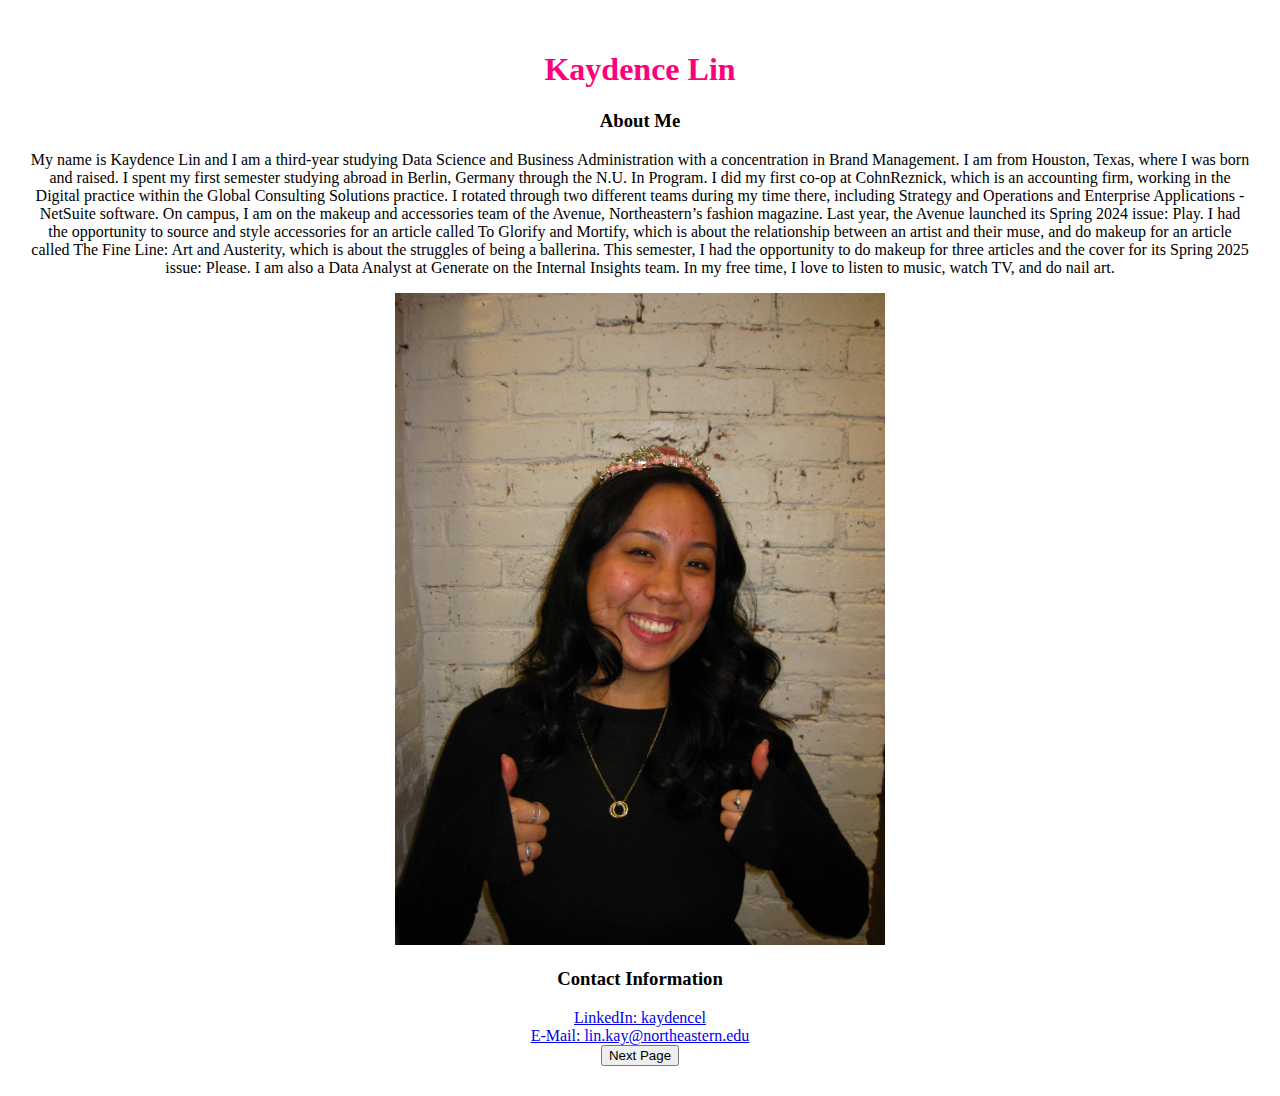
<file: index.html>
<!DOCTYPE html>
<html lang="en">
<head>
    <meta charset="UTF-8">
    <meta name="viewport" content="width=device-width, initial-scale=1.0">
    <title>Kaydence Lin</title> 
    <link rel="stylesheet" href="style.css"> 
</head>
<body>
    <h1 style = "color:rgb(255, 0, 123)">Kaydence Lin</h1>
    <h3>About Me</h3>
    <p> My name is Kaydence Lin and I am a third-year studying Data Science and Business Administration with a concentration in Brand Management. 
        I am from Houston, Texas, where I was born and raised. I spent my first semester studying abroad in Berlin, Germany through the N.U. In Program. 
        I did my first co-op at CohnReznick, which is an accounting firm, working in the Digital practice within the Global Consulting Solutions practice. 
        I rotated through two different teams during my time there, including Strategy and Operations and Enterprise Applications - NetSuite software. 
        On campus, I am on the makeup and accessories team of the Avenue, Northeastern’s fashion magazine. Last year, the Avenue launched its Spring 2024 issue: 
        Play. I had the opportunity to source and style accessories for an article called To Glorify and Mortify, which is about the relationship between an 
        artist and their muse, and do makeup for an article called The Fine Line: Art and Austerity, which is about the struggles of being a ballerina. 
        This semester, I had the opportunity to do makeup for three articles and the cover for its Spring 2025 issue: Please. I am also a Data Analyst at Generate 
        on the Internal Insights team. In my free time, I love to listen to music, watch TV, and do nail art. 
    </p>
    <img src="IMG_0083.JPG" alt="Show Picture"> 

    <h3>Contact Information</h3>
    </div><a href="https://www.linkedin.com/in/kaydencel/">LinkedIn: kaydencel</a><div>
    </div><a href="mailto:lin.kay@northeastern.edu">E-Mail: lin.kay@northeastern.edu</a></div> 


    <div><button id = "navigateButton">Next Page</button></div>
    <script>
        document.getElementById('navigateButton').addEventListener('click', function(){
            window.location.href = 'index2.html';
        });
    </script> 

</body>
</html>
</file>
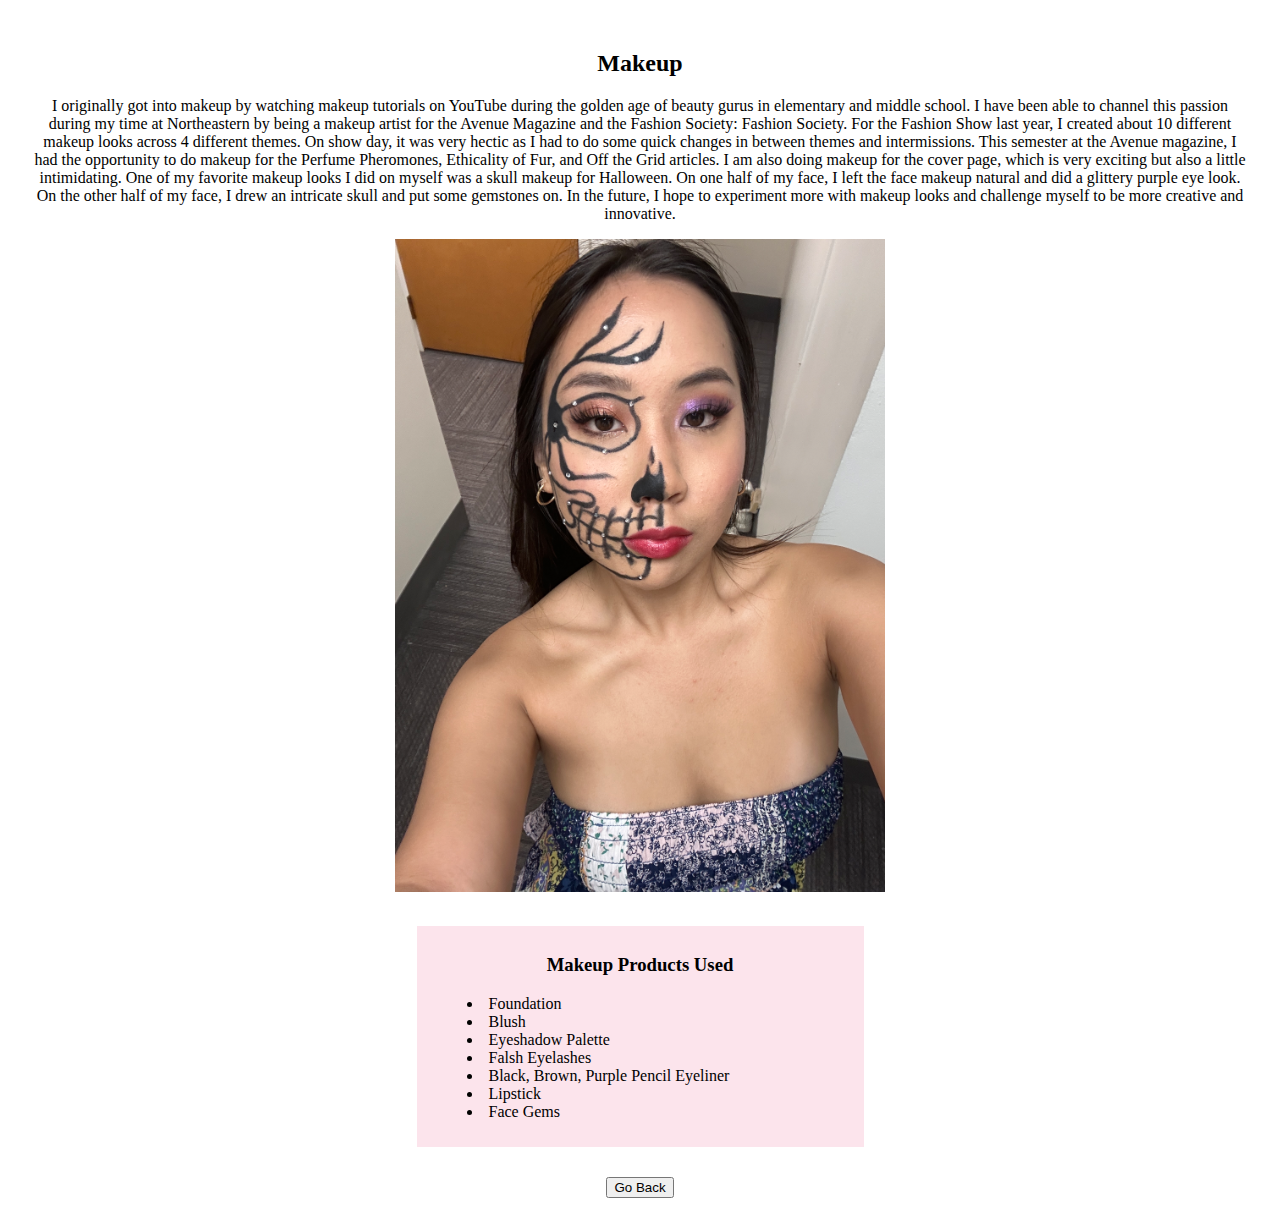
<file: index2.html>
<!DOCTYPE html>
<html lang="en">
<head>
    <meta charset="UTF-8">
    <meta name="viewport" content="width=device-width, initial-scale=1.0">
    <title>Kaydence Lin</title> 
    <link rel="stylesheet" href="style.css"> 
</head>
<body>
    <h2>Makeup</h2>
    <p> I originally got into makeup by watching makeup tutorials on YouTube during the golden age of beauty gurus in elementary and middle school. 
        I have been able to channel this passion during my time at Northeastern by being a makeup artist for the Avenue Magazine and the Fashion Society: 
        Fashion Society. For the Fashion Show last year, I created about 10 different makeup looks across 4 different themes. On show day, it was very hectic 
        as I had to do some quick changes in between themes and intermissions. This semester at the Avenue magazine, I had the opportunity to do makeup for the 
        Perfume Pheromones, Ethicality of Fur, and Off the Grid articles. I am also doing makeup for the cover page, which is very exciting but also a little intimidating. 
        One of my favorite makeup looks I did on myself was a skull makeup for Halloween. On one half of my face, I left the face makeup natural and did a glittery purple 
        eye look. On the other half of my face, I drew an intricate skull and put some gemstones on. In the future, I hope to experiment more with makeup looks and 
        challenge myself to be more creative and innovative. 
    </p>
    <img src="image.JPG" alt="Show Picture"> 

    <div class="makeup-container">
        <h3>Makeup Products Used</h3>
        <ul>
            <li>Foundation</li> 
            <li>Blush</li>
            <li>Eyeshadow Palette</li>
            <li>Falsh Eyelashes</li>
            <li>Black, Brown, Purple Pencil Eyeliner</li>
            <li>Lipstick</li>
            <li>Face Gems</li>
        </ul>
    </div>

    <div><button id = "navigateButton">Go Back</button></div>
    <script>
        document.getElementById('navigateButton').addEventListener('click', function(){
            window.location.href = 'index.html';
        });
    </script> 

</body>
</html>
</file>
<file: style.css>
h1{
    text-align: center;
}
body {
    font-family: Georgia, serif; 
    text-align: center;
    margin: 20px; 
    padding: 10px; 
  }
img {
    width:489.6px;
    height:652.8px;
}
ul {
    text-align: left;
    list-style-position: inside;
}
.makeup-container {
    background-color: #fce4ec;  
    padding: 10px; 
    max-width: 35%; 
    margin: 30px auto;  
}
</file>
